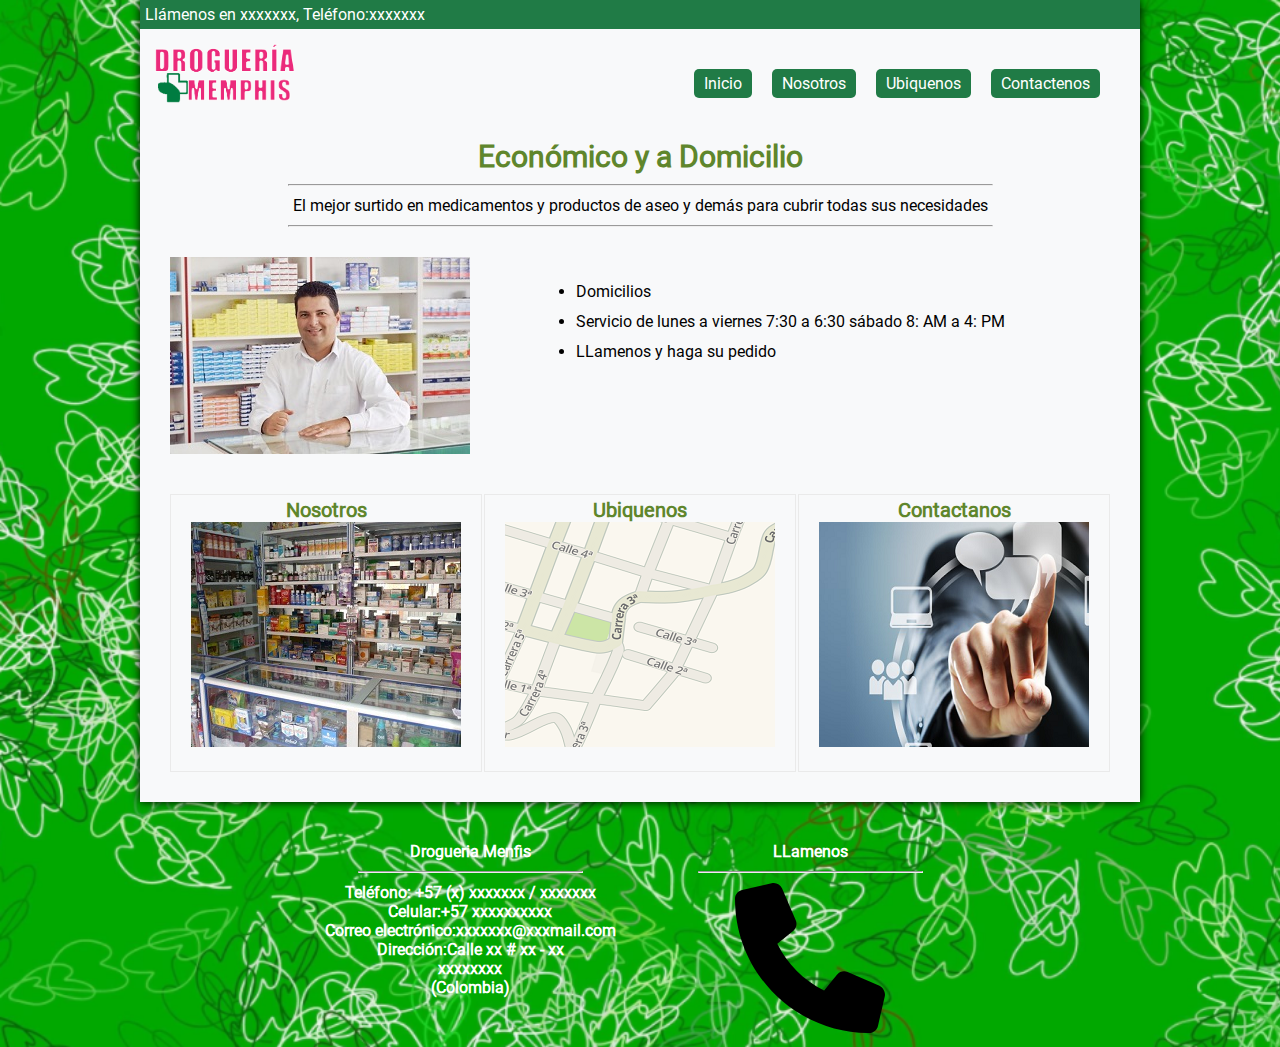
<file: index.html>
<!DOCTYPE html>
<html>
<head>
	<meta lang="es">
	<meta charset="utf-8">
	<meta name="viewport" content="width=device-width, initial-scale=1.0">

	<title>Droguería Menfis</title>
	<link rel="stylesheet" type="text/css" href="css/main.css">
	<link rel="stylesheet" type="text/css" href="css/fuentes.css">
	<link rel="stylesheet" href="https://cdnjs.cloudflare.com/ajax/libs/font-awesome/4.7.0/css/font-awesome.min.css">
	<link rel="icon" type="image/x-icon" href="img/favicon.png">
	
</head>
<body>
	<section class="container">
	<section class="header">
		<p class="linea">Llámenos en xxxxxxx, Teléfono:xxxxxxx</p>
		<a href="index.html"><img src="img/logo_memphis.png" class="logo"></a>
		<ul class="menu">
			<li class="menu-li"><a href="index.html" class="menu-li-a">Inicio</a></li>
			<li class="menu-li"><a href="nosotros.html" class="menu-li-a">Nosotros</a></li>
			<li class="menu-li"><a href="ubiquenos.html" class="menu-li-a">Ubiquenos</a></li>
			<li class="menu-li"><a href="contactenos.html" class="menu-li-a">Contactenos</a></li>
		</ul>
		<img src="img/bars-solid.svg" class="bars">
	</section>
	<section class="main">
		<div class="texto-centrado">
			<h1>Económico y a Domicilio</h1>
			<hr class="separador">
			<p class="">El mejor surtido en medicamentos y productos de aseo y demás para cubrir todas sus necesidades</p>
		</div>
		<hr class="separador">
		<div class="img-texto">
			<img src="img/drogueria-1.jpg" class="img-drog">
			<ul class="lista">
				<li class="lista-li">Domicilios</li>
				<li class="lista-li">Servicio de lunes a viernes 7:30 a 6:30 sábado 8: AM a 4: PM</li>
				<li class="lista-li">LLamenos y haga su pedido</li>
			</ul>
		</div>
		<div class="tres-img">
			<a href="nosotros.html" class="enlace"><div class="texto-centrado tres-img-div">
				<h2 class="">Nosotros</h2>
				<img src="img/drogueria-2.jpg" class="">
			</div></a>
			<a href="ubiquenos.html" class="enlace"><div class="texto-centrado tres-img-div">
				<h2 class="">Ubiquenos</h2>
				<img src="img/drogueria-3.jpg" class=""></div></a>
			<a href="contactenos.html" class="enlace"><div class="texto-centrado tres-img-div">
				<h2 class="">Contactanos</h2>
				<img src="img/drogueria-4.png" class="">
			</div></a>
		</div>
	</section>
	</section>
	<footer>
		<div class="info-contacto">
			<p>Drogueria Menfis</p>
			<hr class="separador">
			<p><span>Teléfono:</span> +57 (x) xxxxxxx / xxxxxxx</p>
			<p><span>Celular:</span>+57 xxxxxxxxxx</p>
			<p><span>Correo electrónico:</span>xxxxxxx@xxxmail.com</p>
			<p><span>Dirección:</span>Calle xx # xx - xx</p>
			<p>xxxxxxxx<br>(Colombia)</p>
		</div>
		<div class="logo-contacto">
			<p>LLamenos</p>
			<hr class="separador">
			
			<img src="img/phone-solid.svg" class="img-tel">
		</div>
	</footer>
	<script type="text/javascript" src="js/main.js"></script>
</body>
</html>
</file>
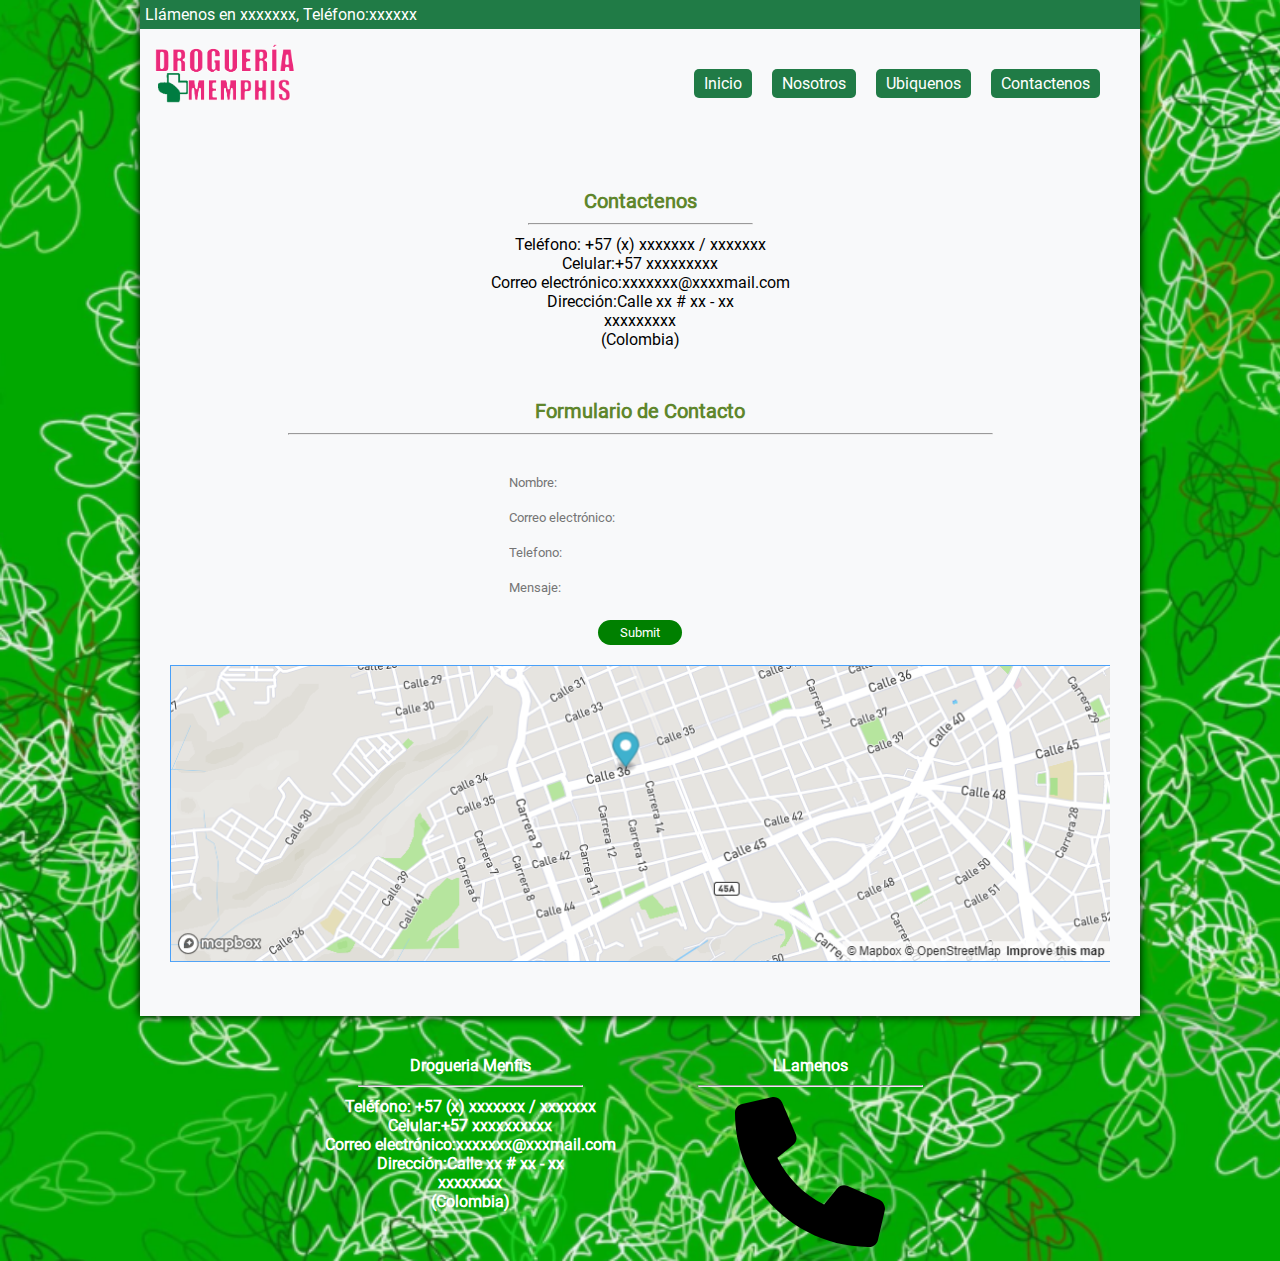
<file: contactenos.html>
<!DOCTYPE html>
<html>
<head>
	<meta lang="es">
	<meta charset="utf-8">
	<meta name="viewport" content="width=device-width, initial-scale=1.0">

	<title>Droguería Menfis</title>
	<link rel="stylesheet" type="text/css" href="css/main.css">
	<link rel="stylesheet" type="text/css" href="css/fuentes.css">
	<link rel="stylesheet" href="https://cdnjs.cloudflare.com/ajax/libs/font-awesome/4.7.0/css/font-awesome.min.css">
	<link rel="icon" type="image/x-icon" href="img/favicon.png">
	
</head>
<body>
	<section class="container">
	<section class="header">
		<p class="linea">Llámenos en xxxxxxx, Teléfono:xxxxxx</p>
		<a href="index.html"><img src="img/logo_memphis.png" class="logo"></a>
		<ul class="menu">
			<li class="menu-li"><a href="index.html" class="menu-li-a">Inicio</a></li>
			<li class="menu-li"><a href="nosotros.html" class="menu-li-a">Nosotros</a></li>
			<li class="menu-li"><a href="ubiquenos.html" class="menu-li-a">Ubiquenos</a></li>
			<li class="menu-li"><a href="contactenos.html" class="menu-li-a">Contactenos</a></li>
		</ul>
		<img src="img/bars-solid.svg" class="bars">
	</section>
	<section class="main main-contactanos">
		
		<div class="texto-centrado info-contac-contac">
			<h2>Contactenos</h2>
			<hr class="separador">
			<p><span>Teléfono:</span> +57 (x) xxxxxxx / xxxxxxx</p>
			<p><span>Celular:</span>+57 xxxxxxxxx</p>
			<p><span>Correo electrónico:</span>xxxxxxx@xxxxmail.com</p>
			<p><span>Dirección:</span>Calle xx # xx - xx</p>
			<p>xxxxxxxxx<br>(Colombia)</p>
		</div>

		<h2 class="texto-centrado">Formulario de Contacto</h2>
		<hr class="separador">
		<form action="" method="post" class="">
			<div class="form-flex">
				
					<input type="text" name="" placeholder="Nombre:">
					<input type="text" name="" placeholder="Correo electrónico:">
					<input type="text" name="" placeholder="Telefono:">
				
					<textarea name="" placeholder="Mensaje:"></textarea>
					<input type="submit" name="" class="btn">
			
			</div>
		</form>
		<div class="mapa">
			<img src="img/mapa.png" class="mapa-img">
		</div>
	</section>
	</section>
	
	<footer>
		<div class="info-contacto">
			<p>Drogueria Menfis</p>
			<hr class="separador">
			<p><span>Teléfono:</span> +57 (x) xxxxxxx / xxxxxxx</p>
			<p><span>Celular:</span>+57 xxxxxxxxxx</p>
			<p><span>Correo electrónico:</span>xxxxxxx@xxxmail.com</p>
			<p><span>Dirección:</span>Calle xx # xx - xx</p>
			<p>xxxxxxxx<br>(Colombia)</p>
		</div>
		<div class="logo-contacto">
			<p>LLamenos</p>
			<hr class="separador">
			
			<img src="img/phone-solid.svg" class="img-tel">
		</div>
	</footer>
	<script type="text/javascript" src="js/main.js"></script>
</body>
</html>
</file>
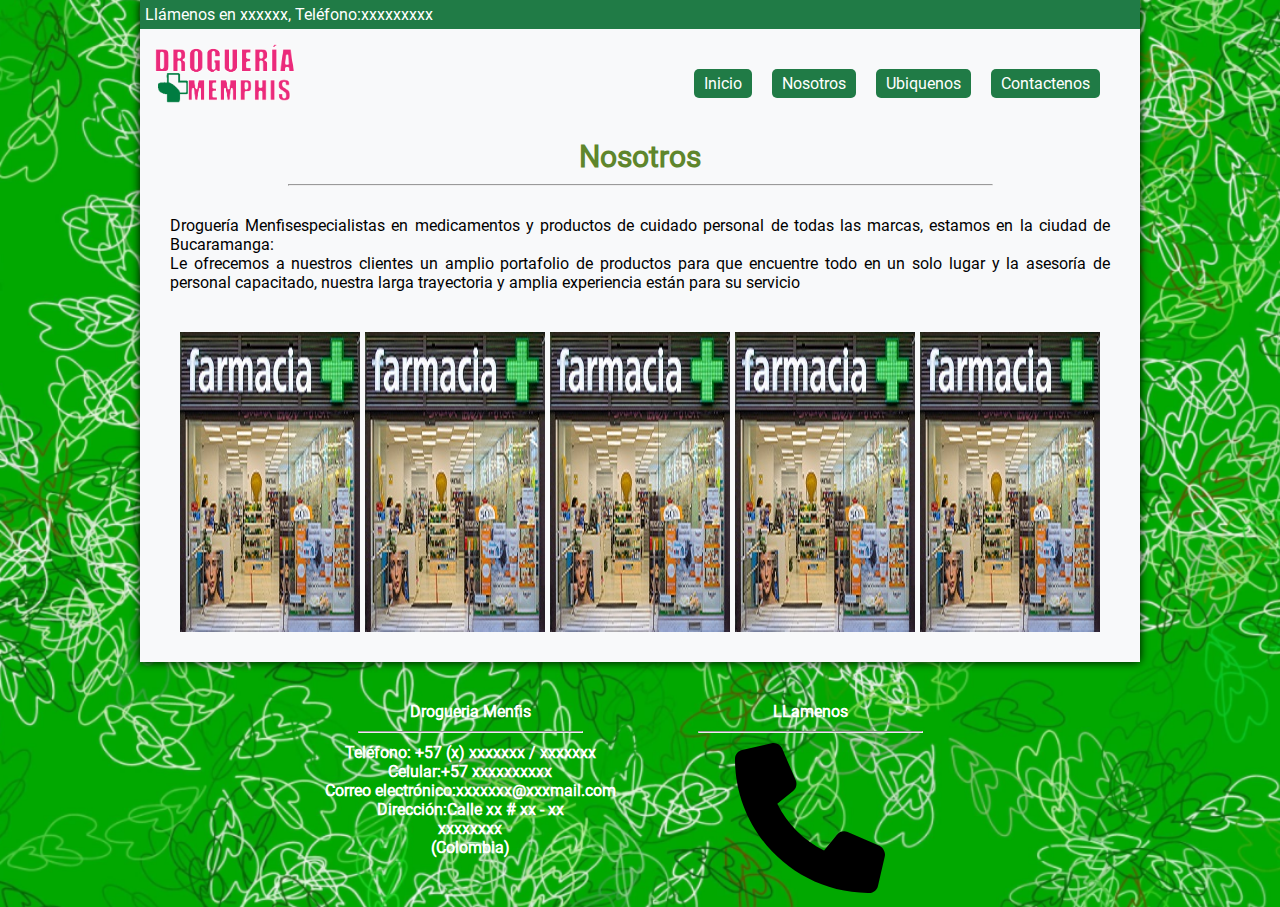
<file: nosotros.html>
<!DOCTYPE html>
<html>
<head>
	<meta lang="es">
	<meta charset="utf-8">
	<meta name="viewport" content="width=device-width, initial-scale=1.0">

	<title>Droguería Menfis</title>
	<link rel="stylesheet" type="text/css" href="css/main.css">
	<link rel="stylesheet" type="text/css" href="css/fuentes.css">
	<link rel="stylesheet" href="https://cdnjs.cloudflare.com/ajax/libs/font-awesome/4.7.0/css/font-awesome.min.css">
	<link rel="icon" type="image/x-icon" href="img/favicon.png">
	
</head>
<body>
	<section class="container">
	<section class="header">
		<p class="linea">Llámenos en xxxxxx, Teléfono:xxxxxxxxx</p>
		<a href="index.html"><img src="img/logo_memphis.png" class="logo"></a>
		<ul class="menu">
			<li class="menu-li"><a href="index.html" class="menu-li-a">Inicio</a></li>
			<li class="menu-li"><a href="nosotros.html" class="menu-li-a">Nosotros</a></li>
			<li class="menu-li"><a href="ubiquenos.html" class="menu-li-a">Ubiquenos</a></li>
			<li class="menu-li"><a href="contactenos.html" class="menu-li-a">Contactenos</a></li>
		</ul>
		<img src="img/bars-solid.svg" class="bars">
	</section>
	<section class="main main-nosotros">
		<div class="texto-centrado">
			<h1 class="">Nosotros</h1>
			<hr class="separador">
			<div class="texto-justificado noso-div">
				<p class=""><span class="">Droguería Menfis</span>especialistas en medicamentos y productos de cuidado personal de todas las marcas, estamos en la ciudad de Bucaramanga:</p>
				<p class="">Le ofrecemos a nuestros clientes un amplio portafolio de productos para que encuentre todo en un solo lugar y la asesoría de personal capacitado, nuestra larga trayectoria y amplia experiencia están para su servicio</p>
			</div>
		</div>
		<div class="cinco-img">
			<img src="img/farmacia.jpeg" class="cinco-img-img">
			<img src="img/farmacia.jpeg" class="cinco-img-img">
			<img src="img/farmacia.jpeg" class="cinco-img-img">
			<img src="img/farmacia.jpeg" class="cinco-img-img">
			<img src="img/farmacia.jpeg" class="cinco-img-img">
		</div>
	</section>
	</section>
	
	<footer>
		<div class="info-contacto">
			<p>Drogueria Menfis</p>
			<hr class="separador">
			<p><span>Teléfono:</span> +57 (x) xxxxxxx / xxxxxxx</p>
			<p><span>Celular:</span>+57 xxxxxxxxxx</p>
			<p><span>Correo electrónico:</span>xxxxxxx@xxxmail.com</p>
			<p><span>Dirección:</span>Calle xx # xx - xx</p>
			<p>xxxxxxxx<br>(Colombia)</p>
		</div>
		<div class="logo-contacto">
			<p>LLamenos</p>
			<hr class="separador">
			
			<img src="img/phone-solid.svg" class="img-tel">
		</div>
	</footer>
	<script type="text/javascript" src="js/main.js"></script>
</body>
</html>
</file>
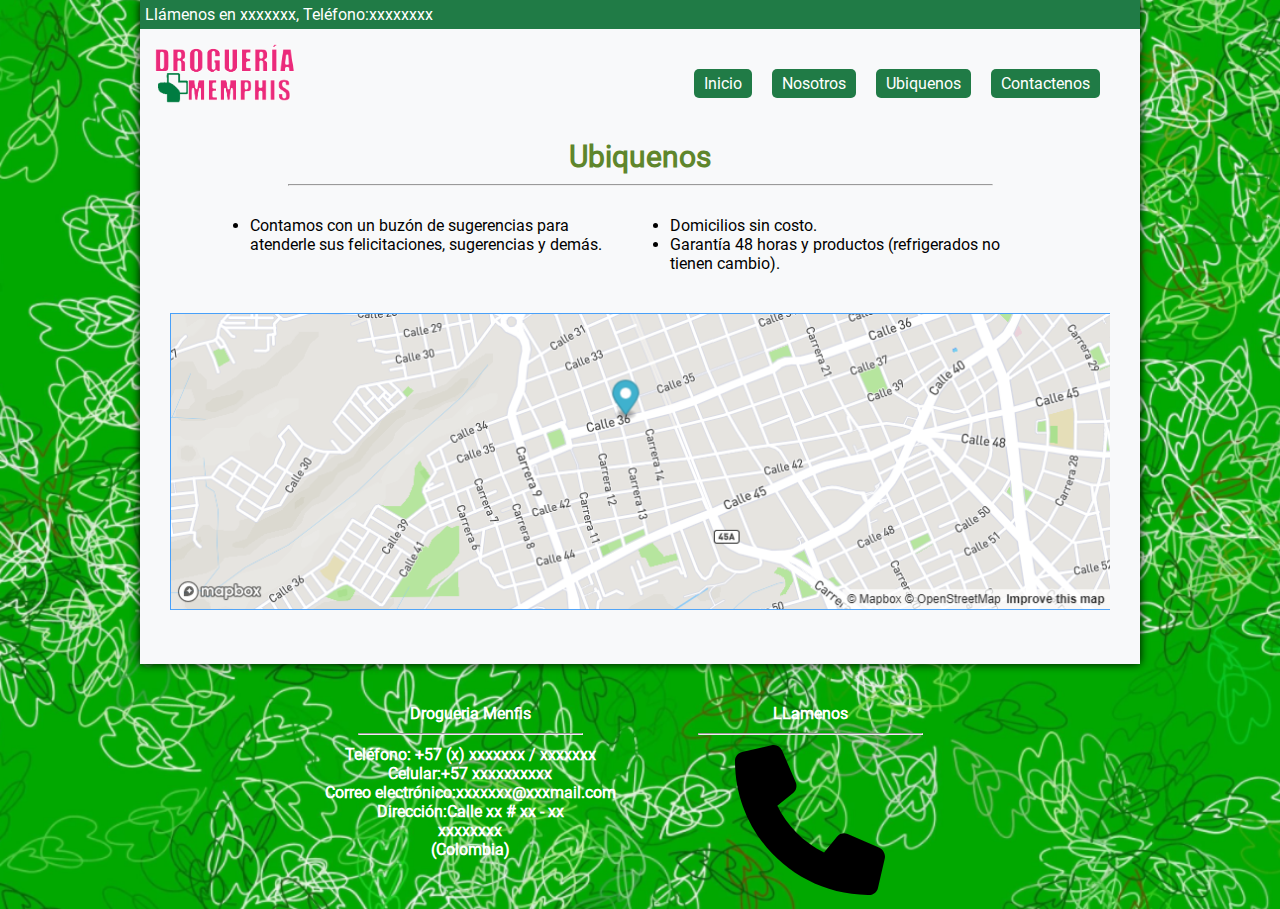
<file: ubiquenos.html>
<!DOCTYPE html>
<html>
<head>
	<meta lang="es">
	<meta charset="utf-8">
	<meta name="viewport" content="width=device-width, initial-scale=1.0">

	<title>Droguería Menfis</title>
	<link rel="stylesheet" type="text/css" href="css/main.css">
	<link rel="stylesheet" type="text/css" href="css/fuentes.css">
	<link rel="stylesheet" href="https://cdnjs.cloudflare.com/ajax/libs/font-awesome/4.7.0/css/font-awesome.min.css">
	<link rel="icon" type="image/x-icon" href="img/favicon.png">
	
</head>
<body>
	<section class="container">
	<section class="header">
		<p class="linea">Llámenos en xxxxxxx, Teléfono:xxxxxxxx</p>
		<a href="index.html"><img src="img/logo_memphis.png" class="logo"></a>
		<ul class="menu">
			<li class="menu-li"><a href="index.html" class="menu-li-a">Inicio</a></li>
			<li class="menu-li"><a href="nosotros.html" class="menu-li-a">Nosotros</a></li>
			<li class="menu-li"><a href="ubiquenos.html" class="menu-li-a">Ubiquenos</a></li>
			<li class="menu-li"><a href="contactenos.html" class="menu-li-a">Contactenos</a></li>
		</ul>
		<img src="img/bars-solid.svg" class="bars">
	</section>
	<section class="main main-ubiquenos">
		
		<h1 class="texto-centrado">Ubiquenos</h1>
		<hr class="texto-centrado separador">
		<div class="dos-listas">
			<ul class="dos-listas-ul">
				<li>Contamos con un buzón de sugerencias para atenderle sus felicitaciones, sugerencias y demás.</li>
			</ul>
			<ul class="dos-listas-ul">
				<li>Domicilios sin costo.</li>
				<li>Garantía 48 horas y productos (refrigerados no tienen cambio).</li>
			</ul>
		</div>
		<div class="mapa">
			<img src="img/mapa.png" class="mapa-img">
		</div>
	</section>
	</section>
	
	<footer>
		<div class="info-contacto">
			<p>Drogueria Menfis</p>
			<hr class="separador">
			<p><span>Teléfono:</span> +57 (x) xxxxxxx / xxxxxxx</p>
			<p><span>Celular:</span>+57 xxxxxxxxxx</p>
			<p><span>Correo electrónico:</span>xxxxxxx@xxxmail.com</p>
			<p><span>Dirección:</span>Calle xx # xx - xx</p>
			<p>xxxxxxxx<br>(Colombia)</p>
		</div>
		<div class="logo-contacto">
			<p>LLamenos</p>
			<hr class="separador">
			
			<img src="img/phone-solid.svg" class="img-tel">
		</div>
	</footer>
	<script type="text/javascript" src="js/main.js"></script>
</body>
</html>
</file>
<file: css/main.css>
*{margin:0;
	padding:0;
	box-sizing:border-box;
	font-family:roboto-r;
}

body{
	background-image:url(../img/fondo.png);
	background-size:cover;
	display:flex;
	flex-wrap:wrap;
	justify-content:center; 
}
.header{
	margin-bottom: 80px;
}
.container{
	width:1000px;
	height:;
	/*margin:auto;*/
	background-color:#f8f9fa;
	position:relative;
}
.container::after{
	position:absolute;
	width:100%;
	height:100%;
	top:0px;
	left:0px;
	content:' ';
	background:black;
	filter:blur(5px);
	z-index:-1;
}
.linea{
	display:block;
	background-color:#207b46;
	color:white;
	padding:5px 5px;
}
.logo{
	float:left;
	clear:both;
	width:150px;
	margin-top:10px;
	margin-left:10px;
}
.menu{
	display:inline-block;
	float:right;
	margin:40px 30px 0px 0px;
	transition-property:left;
	transition-duration:0.5s;
}
.menu-li{
	display:inline-block;
	float:left;
	list-style:none;
	margin:0 10px;
	padding:5px 10px;
	border-radius:5px;
	background-color:#207b46;
	transition-property:background-color;
	transition-duration:0.3s;

}
.menu-li-a{
	text-decoration:none;
	color:white;
}
.menu-li:hover{
	background-color:#5f862c;
}
.bars{
	position:absolute;
	top:65px;
	right:20px;
	width:20px;
	display:none;
}
.main{
	padding:30px;
}
.img-texto{
	display:flex;
	flex-wrap:wrap;
	margin-top:30px;
}
.img-drog{
	margin-left:0; 
}
.lista{
	margin:20px auto;
	display:block;
		
}
.lista-li{
	line-height:30px;
}
.tres-img{
	display:flex;
	justify-content:center;
	flex-wrap:wrap;
	column-gap:2px;
	margin-top:40px; 
	/*z-index:-1;*/
}
.tres-img-div{
	/*position:relative;*/
	border:1px solid #EAEAEA;
	padding:20px;
	padding-top:3px;
	/*background-color:red;*/
	/*z-index:1;*/

}

.enlace{
	position:relative;
	text-decoration:none;
	background:;
	z-index:1;
}
.enlace:hover::after{
	position:absolute;
	top:0;
	left:0;
	width:100%;
	height:100%;
	content:' ';
	background:#E5E8E8;
	filter:blur(2px);
	z-index:-1; 
}
/*------------Nosotros--------------*/

.noso-div{
	margin-top:30px;
	margin-bottom:40px; 
}
.cinco-img{
	display:flex;
	flex-wrap:wrap;
	justify-content:center;
	column-gap:5px;
}
/*----------Ubiquenos-----------*/

.dos-listas{
	display:flex;
	flex-wrap:wrap;
	justify-content:center;
	column-gap:20px;
}
.dos-listas-ul{
	width:400px;
	padding:20px;
}
.mapa{
	padding:20px 0;
	width:100%;
}
.mapa-img{
	width: 100%;
}

/*---------Contactenos--------*/
.info-contac-contac{
	width:300px;
	margin:auto;
	padding:50px 0;
}
form{
	width:100%;
	display:flex;
	justify-content:center;
	margin-top:30px;
}
.form-flex{
	display:flex;
	flex-direction:column;
	justify-content:center;
	width:30%;
	
}
.form-flex-div {
	padding:5px;
	margin:5px;
	outline:none;
	resize:none;
	display:inline-block;
	width:90%;
}

.btn{
	width: 30%;
	margin:auto;
	cursor:pointer;
	background:green;
	color:white;
	border-radius:20px;
}
.btn:hover{
	background-color:#5f862c; 
}
input,textarea{
	padding:5px;
	margin: 5px;
	border:none;
	resize:none;
	background:transparent;
}
/*-------------------------------*/
footer{
	width:100%;
	position:relative;
	bottom:0px;
	display:flex;
	flex-wrap:wrap;
	justify-content:center;
	background-color:;
	padding: 10px;
	margin-top:30px;
	clear:both;
	color:white;
	font-weight:bold;

}
.info-contacto{
	width:300px;
	text-align:center;
	float:left;
	margin:0 20px;
}
.logo-contacto{
	width:300px;
	text-align:center;
	float:left;	
	margin:0 20px;
}
.img-tel{
	width:150px;
	margin:auto;

}

/*------------------------------------------*/
.flex-center{
	display:flex;
	justify-content:center;
}
.texto-centrado{
	text-align:center;
}
.texto-justificado{
	text-align:justify;
}
.separador{
	margin-top:10px;
	margin-bottom:10px;
}
h1{
	font-size:30px;
	color:#5f862c;
}
h2{
	font-size:20px;
	color:#5f862c;
}
h3{
	font-size:18px;
	color:#5f862c;
}
hr{
	width:75%;
	margin:auto;
}

/*----------Media Query-----------*/

@media(max-width:952px){
	
	.menu{
		position: absolute;
		top:120px;
		left:-100%;
		margin:0;
		padding:0;
		width:100%;
		display:flex;
		flex-direction:column;
		text-align:center;
	}
	.activar{
		left:0;
	}
	.menu-li{
		clear:both;
		border-radius:0px;
		margin:0;
		padding:50px 0;
		display:block;
		/*width: 100%;*/
	}
	.menu-li-a{
		font-size:30px;
	}
	.bars{display:block;}
	
	.img-texto{
		margin: auto;
	}
	.img-drog{
		margin:auto;
	}
/*-----nostros------*/
	.cinco-img-img{
		margin-bottom:15px;
	}

/*-----ubiquenos-------*/
	.dos-listas-ul{
		display:block;
		width:100%;
		padding:20px;
	}
/*------contactenos------*/
.form-flex{
	width:70%;
	
}
}
</file>
<file: css/fuentes.css>
@font-face{
	font-family:roboto-r;
	src:url(../fuentes/Roboto/Roboto-Regular.ttf);
}
</file>
